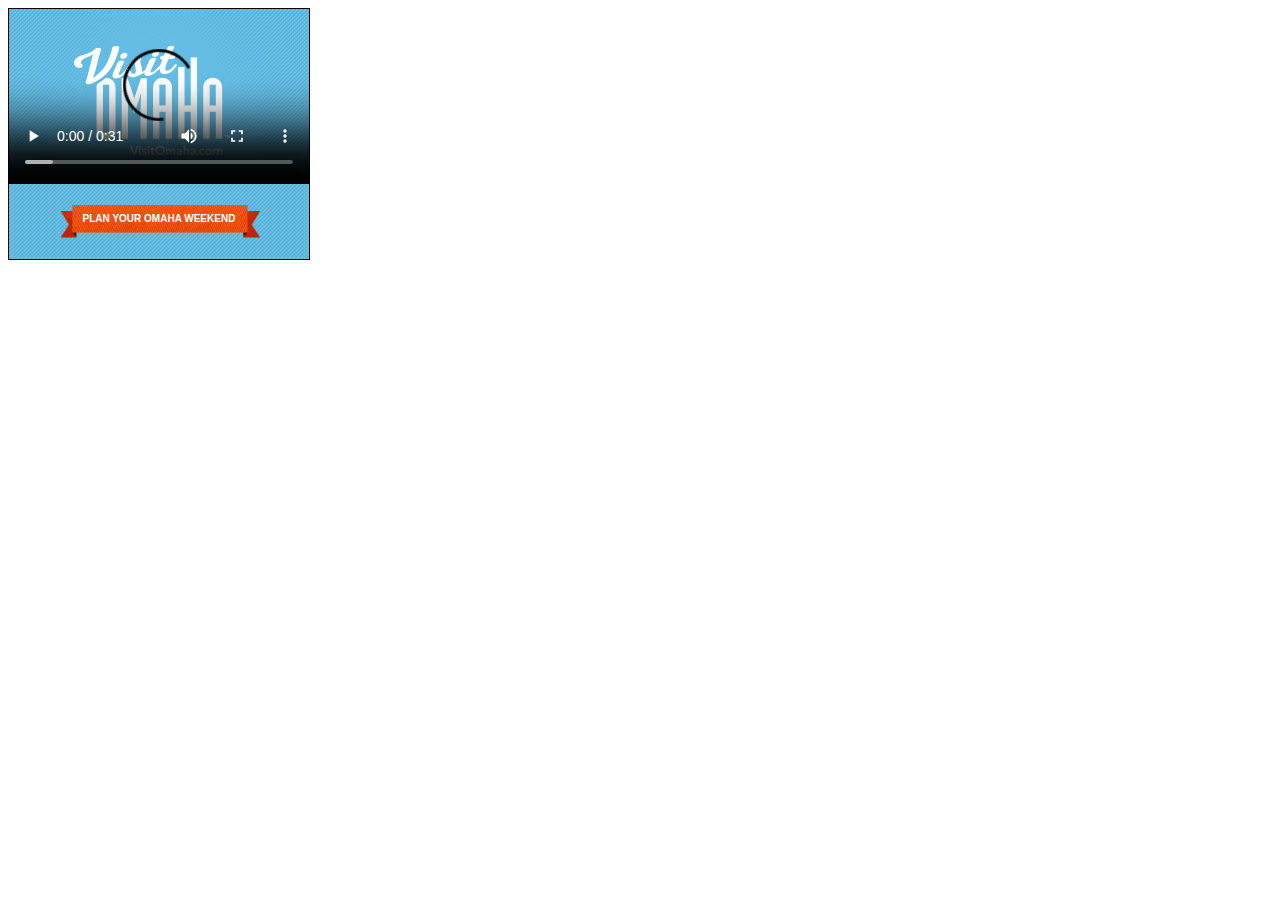
<file: 300x250_caves/index.html>
<!doctype html>
<html>

<head>
    <meta charset="utf-8" />
    <meta name="viewport" content="width=device-width, initial-scale=1" />
    <title>Visit Omaha</title>
    <link rel="stylesheet" href="styles/style.css" />
    <script>
        EBModulesToLoad = ['Video', 'EBCMD'];
    </script>
    <script src="scripts/EBLoader.js"></script>
    <script src="scripts/script.js"></script>
</head>

<body>
    <div id="ad">
        <div id="banner">
            <div id="video-container">
                <video id="video" controls poster="images/poster.jpg">
                    <source src="videos/video.mp4" type="video/mp4">
                    <source src="videos/video.webm" type="video/webm">
                    Your browser does not support the <code>video</code> element.
                </video>
                <div id="sdk-video-player" class="sdk-video-player">
                    <div id="sdk-video-play-button" class="sdk-video-player-button centered"></div>
                </div>        
            </div>
            
            <div class="buttons">
                <button id="clickthrough-button" class="button clickthrough">
                    <strong>PLAN YOUR OMAHA WEEKEND</strong>
                </button>
            </div>

        </div>
        
    </div>

</body>

</html>
</file>
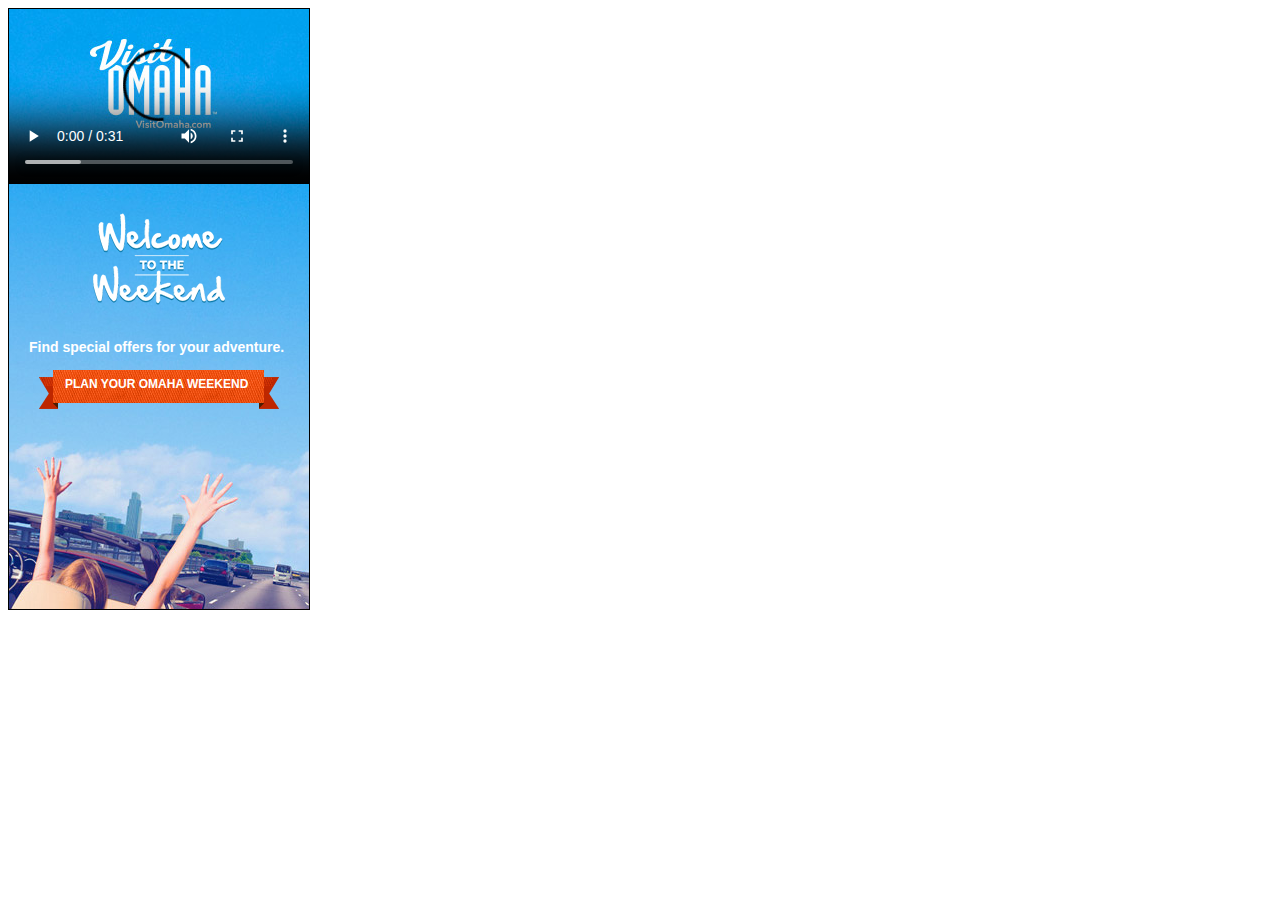
<file: 300x600_caves/index.html>
<!doctype html>
<html>

<head>
    <meta charset="utf-8" />
    <meta name="viewport" content="width=device-width, initial-scale=1" />
    <title>Visit Omaha</title>
    <link rel="stylesheet" href="styles/style.css" />
    <script>
        EBModulesToLoad = ['Video', 'EBCMD'];
    </script>
    <script src="scripts/EBLoader.js"></script>
    <script src="scripts/script.js"></script>
</head>

<body>
    <div id="ad">
        <div id="banner">
            <div id="video-container">
                <video id="video" controls poster="images/poster.jpg">
                    <source src="videos/video.mp4" type="video/mp4">
                    <source src="videos/video.webm" type="video/webm">
                    Your browser does not support the <code>video</code> element.
                </video>
                <div id="sdk-video-player" class="sdk-video-player">
                    <div id="sdk-video-play-button" class="sdk-video-player-button centered"></div>
                </div>        
            </div>
            
            <div class="wttw">
             <img alt="Welcome to the Weekend" src="images/wttw.png">
            </div>
            
            <div class="callout">
                <h1>Find special offers for your adventure.</h1>
            
            </div>
            <div class="buttons">
                <button id="clickthrough-button" class="button clickthrough">
                    <h2>PLAN YOUR OMAHA WEEKEND</h2>
                </button>
            </div>

        </div>
        
    </div>

</body> 

</html>
</file>
<file: 300x250_caves/styles/style.css>
#ad {
    height: 250px;
    width: 300px;
    border-width: 1px;
    border-style: solid;
    border-color: #000000;
    background-image: url(../images/background-img.png);
}

#video-container{
    height: auto;
    width: 300px;
}

video {
    height: auto;
    width: 100%;
    object-fit: inherit;
}

.button {
    background-image: url(../images/ribbon.png);
    background-size: 83%;
    background-repeat: no-repeat;
    background-position: center;
    cursor: pointer;
    height: 60px;
    width: 300px;
}

button {
    padding: 0px;
    border: none;
    background: none;
    font-family: Arial, sans-serif;
    font-size: 10px;
    color: #FFFFFF;
}
</file>
<file: 300x600_caves/styles/style.css>
#ad {
    height: 600px;
    width: 300px;
    background-image: url(../images/background-img.jpg);
    border-width: 1px;
    border-style: solid;
    border-color: #000000;
}

#video-container{
    height: auto;
    width: 300px;
}

video {
    height: auto;
    width: 100%;   
    object-fit: inherit;
}

.buttons {
    background-image: url(../images/ribbon.png);
    background-repeat: no-repeat;
    height: 75px;
    width: 300px;
    margin-left: 30px;
    cursor: pointer;

}

button {
    padding: 0px;
    border: none;
    background: none;
    cursor: pointer;

}

.buttons h2 {
    font-family: Arial, sans-serif;
    font-size: 12px;
    color: #FFFFFF;
    margin-left: 26px;
    padding-top: 3px;
}

.wttw img {
    margin-left: 84px;
    margin-top: 25px;
}

.callout {
    padding-left: 20px;
    margin-top: 30px;
}

h1 {
    font-family: Arial, sans-serif;
    font-size: 14px;
    color: #FFFFFF;
        
}
</file>
